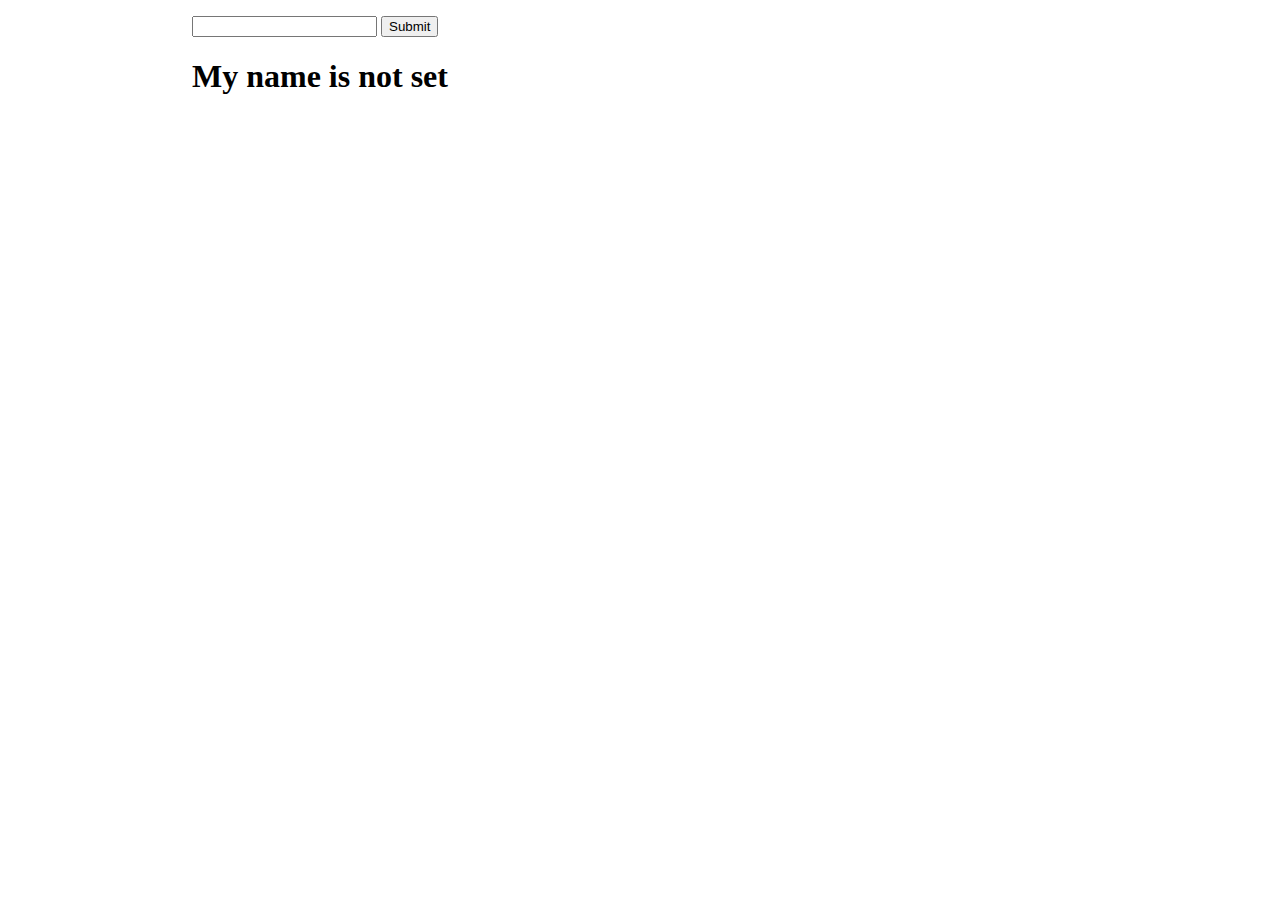
<file: Lesson4/index.html>
<!doctype html>

<html lang="en">
<head>
    <meta charset="utf-8">

    <title>WomenWhoCode - lesson 4</title>
    <meta name="description" content="The third lesson in the WomenWhoCode series!">
    <meta name="author" content="Jamie Hollern">
    <link rel="stylesheet" href="css/styles.css">
    <script src="https://code.jquery.com/jquery-3.5.0.min.js" integrity="sha256-xNzN2a4ltkB44Mc/Jz3pT4iU1cmeR0FkXs4pru/JxaQ=" crossorigin="anonymous"></script>

</head>

<body>

<div class="grid">

    <form action="index.html" method="GET">
        <input type="text" name="name">
        <input type="submit" name="submit">
    </form>

    <h1>My name is <span class="name">not set</span></h1>

</div>


<script type="text/javascript" src="js/scripts.js"></script>

</body>

</html>
</file>
<file: Lesson4/css/styles.css>
body {
  margin: 0 auto;
  max-width: 56em;
  padding: 1em 0;
}
</file>
